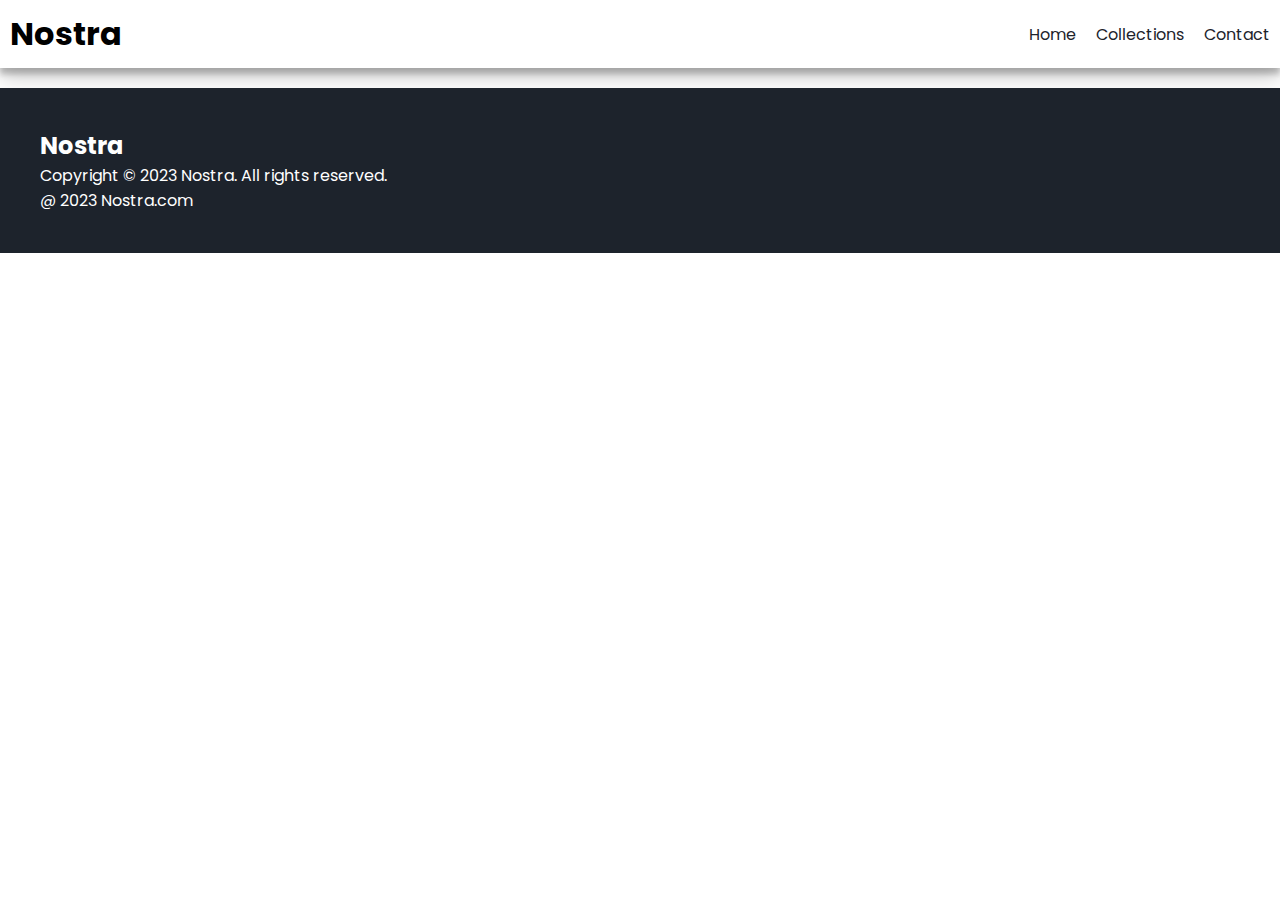
<file: NostraMarket/contact.html>
<!DOCTYPE html>
<html lang="en">

<head>
    <meta charset="UTF-8">
    <meta name="viewport" content="width=device-width, initial-scale=1.0">
    <title>Nostra</title>
    <link rel="preconnect" href="https://fonts.googleapis.com">
    <link rel="preconnect" href="https://fonts.gstatic.com" crossorigin>
    <link
        href="https://fonts.googleapis.com/css2?family=Poppins:ital,wght@0,100;0,200;0,300;0,400;0,500;0,600;0,700;0,800;0,900;1,100;1,200;1,300;1,400;1,500;1,600;1,700;1,800;1,900&display=swap"
        rel="stylesheet">

    <link rel="stylesheet" href="style.css">
    <link rel="stylesheet" href="https://cdnjs.cloudflare.com/ajax/libs/font-awesome/6.5.1/css/all.min.css"
        integrity="sha512-DTOQO9RWCH3ppGqcWaEA1BIZOC6xxalwEsw9c2QQeAIftl+Vegovlnee1c9QX4TctnWMn13TZye+giMm8e2LwA=="
        crossorigin="anonymous" referrerpolicy="no-referrer" />

</head>

<body>
    <!--navbar-->
    <nav class="navbar">
        <h1>Nostra</h1>
        <div class="navbar-links">
            <p class="navbar-link">
                <a href="index.html">Home</a>
            </p>
            <p class="navbar-link">
                <a href="collection.html">Collections</a>
            </p>
            <p class="navbar-link">
                <a href="contact.html">Contact</a>
            </p>
        </div>
        <div class="navbar-menu-toggle" onclick="showNavbar()">
            <i class="fas fa-bars"></i>
        </div>

    </nav>

    <!--side navbar-->
    <div class="side-navbar">
        <p style="text-align: right;" onclick="closeNavbar()">
            <i class="fa-solid fa-xmark"></i>
        </p>
        <div class="side-navbar-links">
            <p class="side-navbar-link">
                <a href="index.html">Home</a>
            </p>
            <p class="side-navbar-link">
                <a href="collection.html">Collections</a>
            </p>
            <p class="side-navbar-link">
                <a href="contact.html">Contact</a>
            </p>
        </div>
    </div>

    <!--footer-->
    <div class="footer">
        <div class="footer-container">
            <div class="footer-boc-1">
                <h2 class="headingText">Nostra</h2>
                <p>Copyright © 2023 Nostra. All rights reserved.</p>
                <div class="footer-icon-container">
                    <i class="fa-brands fa-instagram" style="color: #ffffff;"></i>
                    <i class="fa-brands fa-twitter" style="color: #ffffff;"></i>
                    <i class="fa-brands fa-facebook" style="color: #ffffff;"></i>

                </div>
            </div>
        </div>
        <p>@ 2023 Nostra.com</p>
    </div>
    <script src="collection.js"></script>
</body>


</html>
</file>
<file: NostraMarket/style.css>
*{
    padding: 0;
    margin: 0;
}

body{
    font-family:'poppins', sans-serif;
}
.navbar{
    display: flex;
    justify-content: space-between;
    padding: 10px;
    box-shadow: rgba(0, 0, 0, 0.19) 0px 10px 20px, rgba(0, 0, 0, 0.23) 0px 6px 6px;
}
.navbar-links{
    display: flex;
    align-items: center;
    column-gap: 20px;
}
.navbar-links a{
    text-decoration: none;
    color: #1d232c;
}
.navbar-links a:hover{
    text-decoration: underline;
    color:#1d232c;
}
.navbar-menu-toggle{
    display: none;
}

/*side navbar*/
.side-navbar{
    background-color: #1d232c;
    width: 50%;
    height: 100%;
    position: fixed;
    top: 0;
    left: -60%;
    padding: 20px;
    color: white;
    transition: 2s;
    
    

}

.side-navbar-link{
    margin-bottom: 30px;
}

.side-navbar-links a{
    color: white;
    text-decoration: none;

}
.side-navbar-links a:hover{
    text-decoration: underline;
}

/*header*/
.header{
    display: flex;
    justify-content: center;
    gap: 50px;
    padding: 50px;
}

.header-button{
    padding-left: 20px;
    padding-right: 20px;
    padding-top: 10px;
    padding-bottom: 10px;
    margin-top: 10px;
    background-color: #1d232c;
    color: white;
    cursor: pointer;
}

.service{
    padding: 20px;
}

.service-container-1{
    display: flex;
    justify-content: space-between;
    align-items: center;

}

.service-container-2{
    display: flex;
    justify-content: space-between;
    align-items: center;
    gap: "10px";
}

.service-container-2 div{
    background-color: #f2f4f7;
    border-radius: 5px;
    padding: 10px;;
}

.new-arrival{
    display: flex;
    justify-content: space-around;
    flex-wrap: wrap;
}

.new-arrival-container{
    position: relative;
    flex-basis: 20%;
}

.new-arrival button{
    padding-left: 10%;
    padding-right: 10%;
    padding-top: 5%;
    padding-bottom: 5%;
    margin-top: 10px;
    color: #1d232c;
    position: absolute;
    top: 50%;
    left: 18%;
    border-radius: 10px;
}

.news{
    display: flex;
    flex-direction: column;
    align-items: center;
    margin-top: 20px;
}
.news input{
    padding: 11px;
    width: 80vw;
    margin-bottom: 10px;
    border: solid black 3px;
}

.news button{
    margin: 10px;
    background-color: #1d232c;
    color: #f2f4f7;
    border-radius: 10px;
    padding: 10px;
}

.footer{
    margin-top: 20px;
    padding: 40px;
    background-color: #1d232c;
    color: white;
}

.product-section{
    margin-top: 30px;
}

.product-search{
    width: 80%;
    border: solid black 2px;
    border-radius: 20px;
    display: flex;
    justify-content: space-between;
    padding: 10px;
    align-items: center;
    margin: auto;
}

.product-search input{
    border: none;
    background-color: transparent;
    width: 100%;
}

.product-search input:focus{
    outline: none;
}

.products{
    padding: 20px;
    display: flex;
    gap: 10px;
    flex-wrap: wrap;
    justify-content: space-around;
}

.products-box{
    text-align: center;
    flex-basis: 20%;
}

.products-box img{
    border-radius: 10px;
}
/*media query*/
@media screen and (max-width:700px) {
    .navbar-menu-toggle{
        display: block;
    }
    .navbar-links{
        display: none;
    }
    .header-image{
        display: none;
    }
    .service-container-1{
        display: none;
    }
    .service-container-2{
        flex-direction: column;
    }
}
</file>
